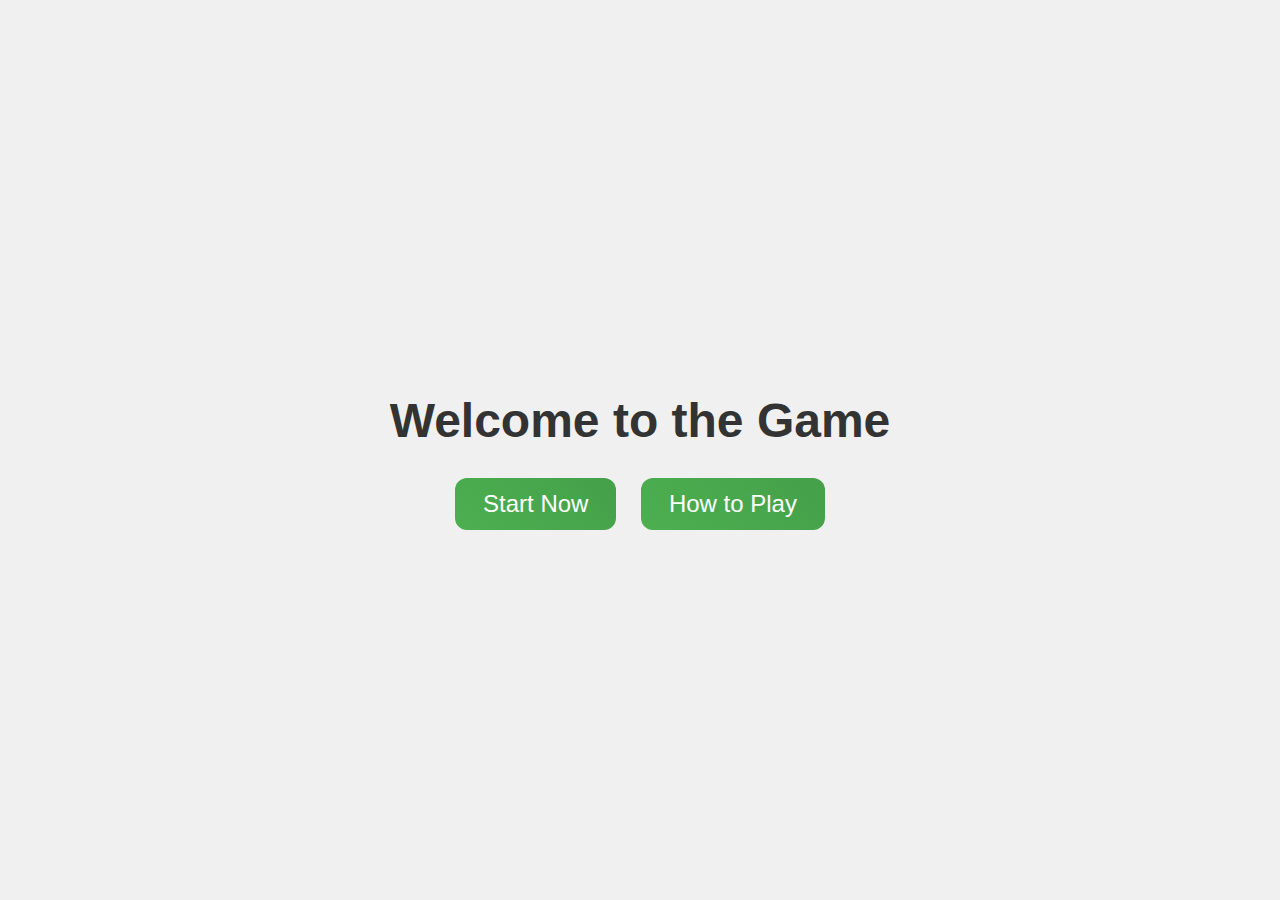
<file: templates/index.html>
<!DOCTYPE html>
<html lang="th">
<head>
  <meta charset="UTF-8">
  <meta name="viewport"
        content="width=device-width, initial-scale=1.0, maximum-scale=1.0, user-scalable=no, viewport-fit=cover">
  <meta name="theme-color" content="#f0f0f0">
  <meta name="apple-mobile-web-app-capable" content="yes">
  <meta name="mobile-web-app-capable" content="yes">
  <title>Home Page</title>
  <link rel="stylesheet" href="/static/style.css">
</head>
<body>
  <div class="center-page">
    <h1 class="title">Welcome to the Game</h1>
    <div class="home-buttons">
      <button onclick="location.href='/game'">Start Now</button>
      <button onclick="location.href='/howto'">How to Play</button>
    </div>
  </div>
</body>
</html>
</file>
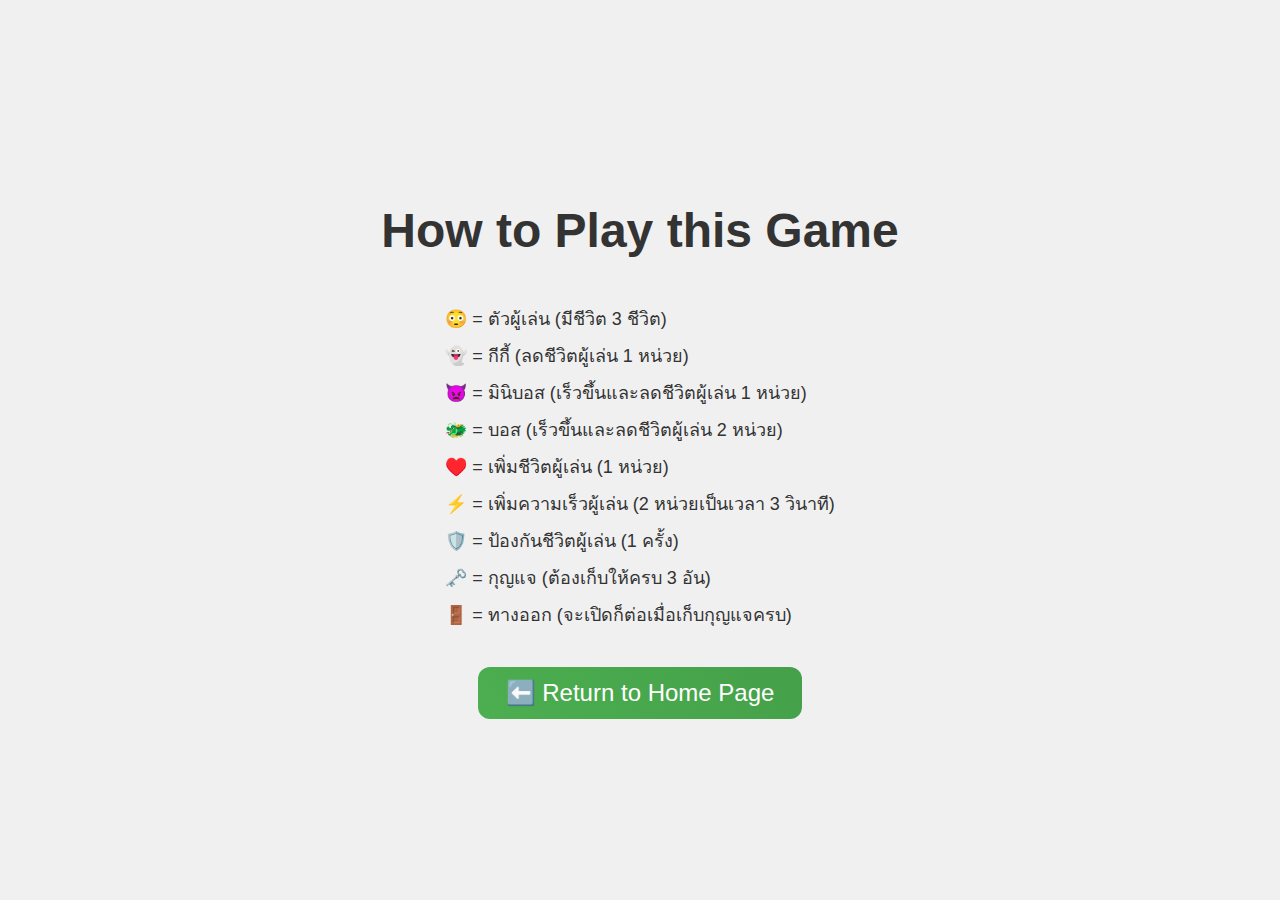
<file: templates/howto.html>
<!DOCTYPE html>
<html lang="th">
<head>
  <meta charset="UTF-8">
  <meta name="viewport"
        content="width=device-width, initial-scale=1.0, maximum-scale=1.0, user-scalable=no, viewport-fit=cover">
  <meta name="theme-color" content="#f0f0f0">
  <meta name="apple-mobile-web-app-capable" content="yes">
  <meta name="mobile-web-app-capable" content="yes">
  <title>How to Play this Game</title>
  <link rel="stylesheet" href="/static/style.css">
</head>
<body>
  <div class="center-page">
    <h1 class="home-title">How to Play this Game</h1>
    <ul class="howto-list">
      <li>😳 = ตัวผู้เล่น (มีชีวิต 3 ชีวิต)</li>
      <li>👻 = กีกี้ (ลดชีวิตผู้เล่น 1 หน่วย)</li>
      <li>👿 = มินิบอส (เร็วขึ้นและลดชีวิตผู้เล่น 1 หน่วย)</li>
      <li>🐲 = บอส (เร็วขึ้นและลดชีวิตผู้เล่น 2 หน่วย)</li>
      <li>♥️ = เพิ่มชีวิตผู้เล่น (1 หน่วย)</li>
      <li>⚡ = เพิ่มความเร็วผู้เล่น (2 หน่วยเป็นเวลา 3 วินาที)</li>
      <li>🛡️ = ป้องกันชีวิตผู้เล่น (1 ครั้ง)</li>
      <li>🗝️ = กุญแจ (ต้องเก็บให้ครบ 3 อัน)</li>
      <li>🚪 = ทางออก (จะเปิดก็ต่อเมื่อเก็บกุญแจครบ)</li>
    </ul>
    <button class="back-btn" onclick="location.href='/'">⬅️ Return to Home Page</button>
  </div>
</body>
</html>
</file>
<file: static/style.css>
/* รีเซ็ตค่าเบื้องต้น และจัดการ box-sizing */
*,
*::before,
*::after {
  box-sizing: border-box;
}

/* ตั้งค่าพื้นฐานของ body และ html */
html, body {
  margin: 0;
  padding: 0;
  width: 100%;
  height: 100%;
  font-family: 'Segoe UI', 'Noto Sans Thai', sans-serif; /* รองรับภาษาไทยด้วย */
  background: #f0f0f0;
  position: fixed;/* ล็อกตำแหน่ง */
  overflow: auto; /* ปิด scroll (hidden)*/
  touch-action: none; /* ป้องกันการ double-tap zoom บนอุปกรณ์ touch (manipulation)*/
  padding-top: env(safe-area-inset-top);
  padding-bottom: env(safe-area-inset-bottom);
  padding-left: env(safe-area-inset-left);
  padding-right: env(safe-area-inset-right);
}

/* จัดหน้าให้อยู่ตรงกลางทั้งแนวตั้งและแนวนอน */
.center-page {
  display: flex;
  flex-direction: column;
  align-items: center;
  justify-content: center;
  height: 100vh;
  text-align: center;
}

/* ตั้งค่ารูปแบบของหัวข้อ */
.home-title, .title {
  font-size: clamp(32px, 6vw, 48px);
  margin-bottom: 20px;
  color: #333;
}

/* ปุ่มหน้าแรก และปุ่มย้อนกลับ */
.home-buttons button, .back-btn {
  font-size: clamp(18px, 4vw, 24px);
  margin: 10px;
  padding: 12px 28px;
  border-radius: 12px;
  background: linear-gradient(45deg, #4CAF50, #45a049);
  color: #fff;
  border: none;
  cursor: pointer;
  transition: transform 0.2s, opacity 0.3s;
}

.home-buttons button:hover, .back-btn:hover {
  opacity: 0.9;
  transform: scale(1.05);
}

.howto-list {
  list-style: none;
  padding: 0;
  text-align: left;
  font-size: clamp(16px, 3.5vw, 18px);
  color: #333;
  margin-bottom: 20px;
}

.howto-list li {
  margin: 8px 0;
}

.status-bar {
  display: flex;
  justify-content: center;
  gap: 20px;
  margin-bottom: 10px;
  flex-wrap: wrap;
}

.status-item {
  font-size: clamp(16px, 4vw, 20px);
  color: #333;
}

.game-container {
  display: flex;
  justify-content: center;
  align-items: center;
}

#maze {
  display: grid;
  grid-template-columns: repeat(var(--cols), 1fr);
  width: 100%;
  max-width: 100vw; /* ไม่ให้เกินขอบจอ */
  margin: 0 auto;
  background-color: white;
  border-radius: 16px;
  box-shadow: 0 4px 12px rgba(0, 0, 0, 0.1);
  gap: 2px;
  padding: 10px;
  box-sizing: border-box;
}

#maze > div {
  aspect-ratio: 1 / 1;
  width: 100%; /* ใช้ความกว้างจากกริด */
  font-size: clamp(18px, 3vw, 28px);
  display: flex;
  align-items: center;
  justify-content: center;
  background: rgba(255, 255, 255, 0.1);
  border-radius: 6px;
  transition: background-color 0.2s;
}


#maze > div:hover {
  background-color: #eee;
}

#overlay, #flash {
  position: fixed;
  top: 0; left: 0;
  width: 100%;
  height: 100%;
  display: none;
}

#overlay {
  background: rgba(0,0,0,0.75);
  color: #fff;
  font-size: clamp(28px, 6vw, 36px);
  display: flex;
  flex-direction: column;
  align-items: center;
  justify-content: center;
  z-index: 10;
}

#overlay button {
  margin-top: 20px;
  padding: 12px 24px;
  font-size: clamp(18px, 5vw, 24px);
  border: none;
  border-radius: 8px;
  background: #4CAF50;
  color: #fff;
  cursor: pointer;
  transition: background 0.3s;
}

#overlay button:hover {
  background: #45a049;
}

#flash {
  background: rgba(255, 0, 0, 0.4);
  align-items: center;
  justify-content: center;
  font-size: clamp(24px, 5vw, 32px);
  color: #fff;
  z-index: 9;
}

/* ปุ่มรีเฟรชมุมบนซ้าย (รองรับ safe area) */
.refresh-button {
  position: fixed;
  top: calc(10px + env(safe-area-inset-top));
  left: calc(10px + env(safe-area-inset-left));
  z-index: 999;
  font-size: 20px;
  padding: 8px;
  background: rgba(0, 0, 0, 0.1);
  border-radius: 50%;
  cursor: pointer;
}

@media (max-width: 768px) {
  #maze > div {
    min-width: 28px;
    font-size: clamp(16px, 6vw, 24px);
  }

  .status-bar {
    gap: 10px;
  }

  .status-item {
    font-size: clamp(14px, 4vw, 18px);
  }
}

@media (max-width: 480px) {
  #maze > div {
    min-width: 24px;
    font-size: clamp(14px, 7vw, 22px);
  }

  #overlay button {
    padding: 10px 20px;
    font-size: clamp(16px, 6vw, 20px);
  }

  .refresh-button {
    font-size: 18px;
    padding: 6px;
  }
}
</file>
